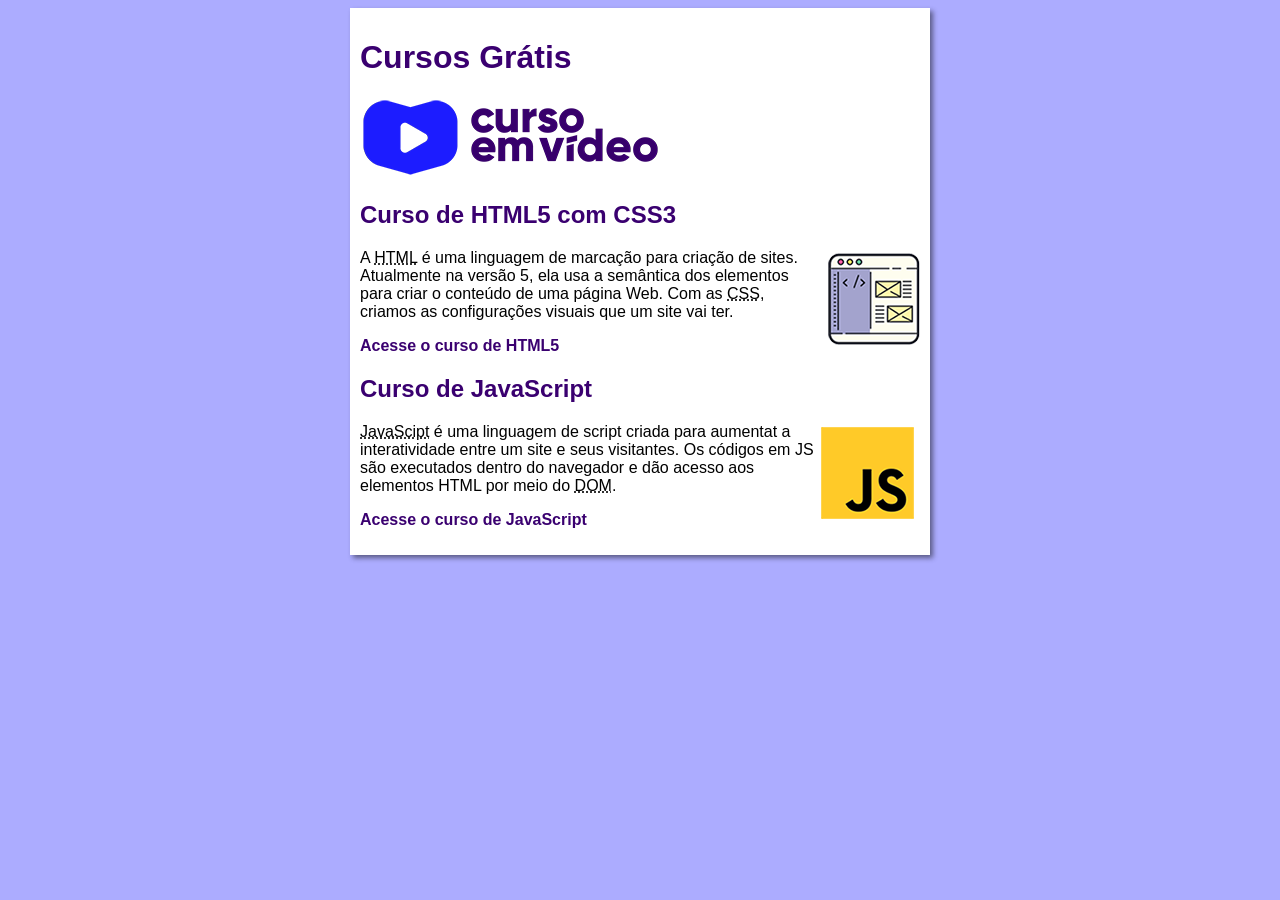
<file: index.html>
<!DOCTYPE html>
<html lang="pt-br">

<head>
    <meta charset="UTF-8">
    <meta http-equiv="X-UA-Compatible" content="IE=edge">
    <meta name="viewport" content="width=device-width, initial-scale=1.0">
    <title>Curso em Vídeo</title>
    <link rel="stylesheet" href="estilos/style.css">
</head>

<body>
    <main>
        <header>
            <h1>Cursos Grátis</h1>
            <img src="imagens/curso-em-video-cor.png" alt="Curso em Vídeo">
            <article>
                <h2>Curso de HTML5 com CSS3</h2>
                <img class="lado" src="imagens/curso-html-css.png" alt="Curso HTML">
                <p>A <abbr title="Hyper Text Markup Language">HTML</abbr> é uma linguagem de marcação para criação de sites. Atualmente na versão 5, ela usa a semântica dos elementos para criar o conteúdo de uma página Web. Com as <abbr title="Cascading Style Sheets">CSS</abbr>,
                    criamos as configurações visuais que um site vai ter.</p>
                <p><a href="curso-html.html">Acesse o curso de HTML5</a></p>
            </article>
            <article>
                <h2>Curso de JavaScript</h2>
                <img class="lado" src="imagens/curso-javascript.png" alt="Curso JS">
                <p><abbr title="JavaScript">JavaScipt</abbr> é uma linguagem de script criada para aumentat a interatividade entre um site e seus visitantes. Os códigos em JS são executados dentro do navegador e dão acesso aos elementos HTML por meio do
                    <abbr title="Document Object Model">DOM</abbr>.</p>
                <p><a href="curso-js.html">Acesse o curso de JavaScript</a></p>
            </article>
        </header>
    </main>
</body>

</html>
</file>
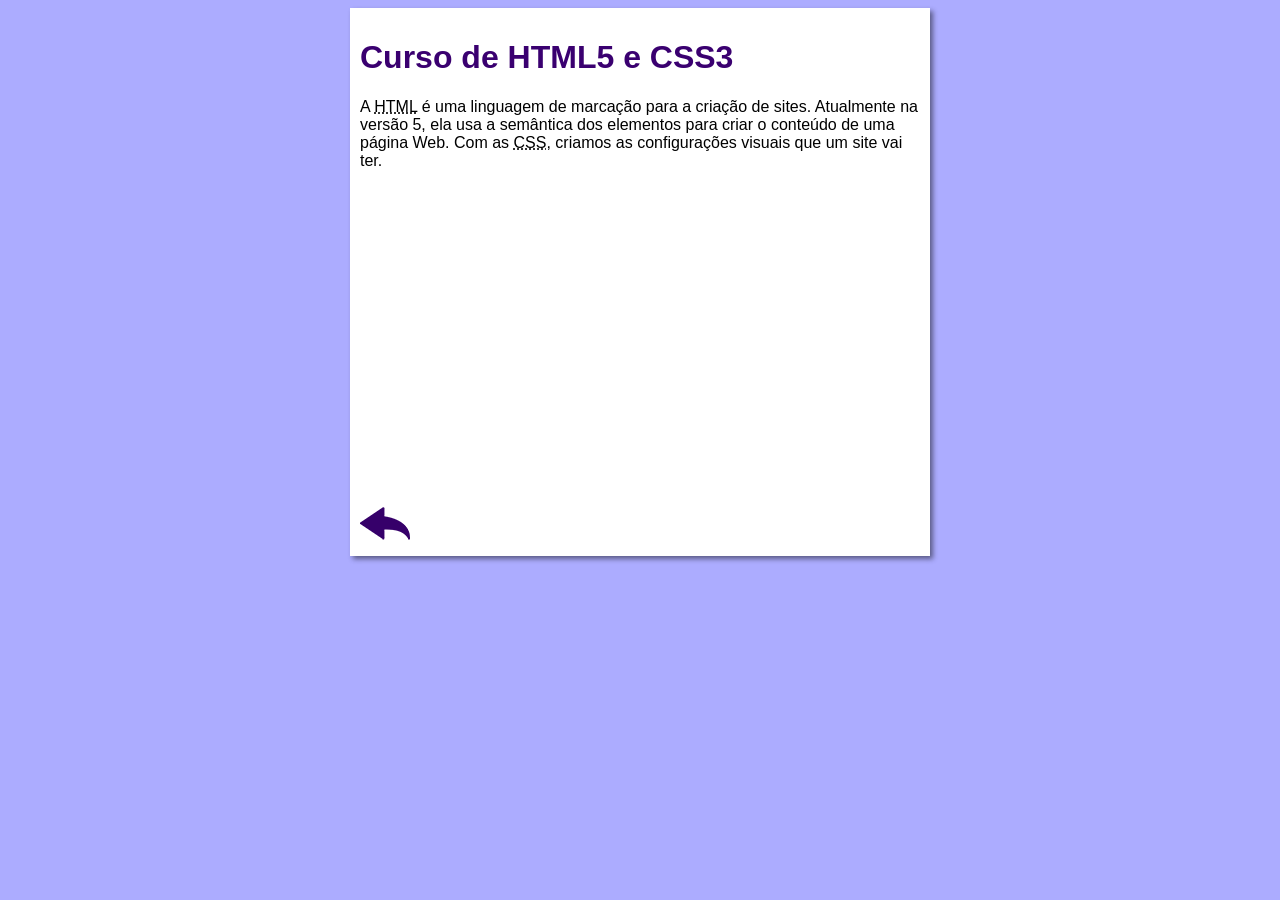
<file: curso-html.html>
<!DOCTYPE html>
<html lang="pt-br">

<head>
    <meta charset="UTF-8">
    <meta name="viewport" content="width=device-width, initial-scale=1.0">
    <title>Curso de HTML</title>
    <link rel="stylesheet" href="estilos/style.css">
</head>

<body>
    <main>
        <header>
            <h1>Curso de HTML5 e CSS3</h1>
        </header>
        <article>
            <p>A <abbr title="HyperText Markup Language">HTML</abbr> é uma linguagem de marcação para a criação de sites. Atualmente na versão 5, ela usa a semântica dos elementos para criar o conteúdo de uma página Web. Com as <abbr title="Cascading Style Sheets">CSS</abbr>,
                criamos as configurações visuais que um site vai ter.</p>

            <iframe width="560" height="315" src="https://www.youtube.com/embed/riSVzwlSnhw" frameborder="0" allow="accelerometer; autoplay; encrypted-media; gyroscope; picture-in-picture" allowfullscreen></iframe>

            <a href="index.html"><img src="imagens/btn-back.png" alt="Voltar"></a>

        </article>
    </main>
</body>

</html>
</file>
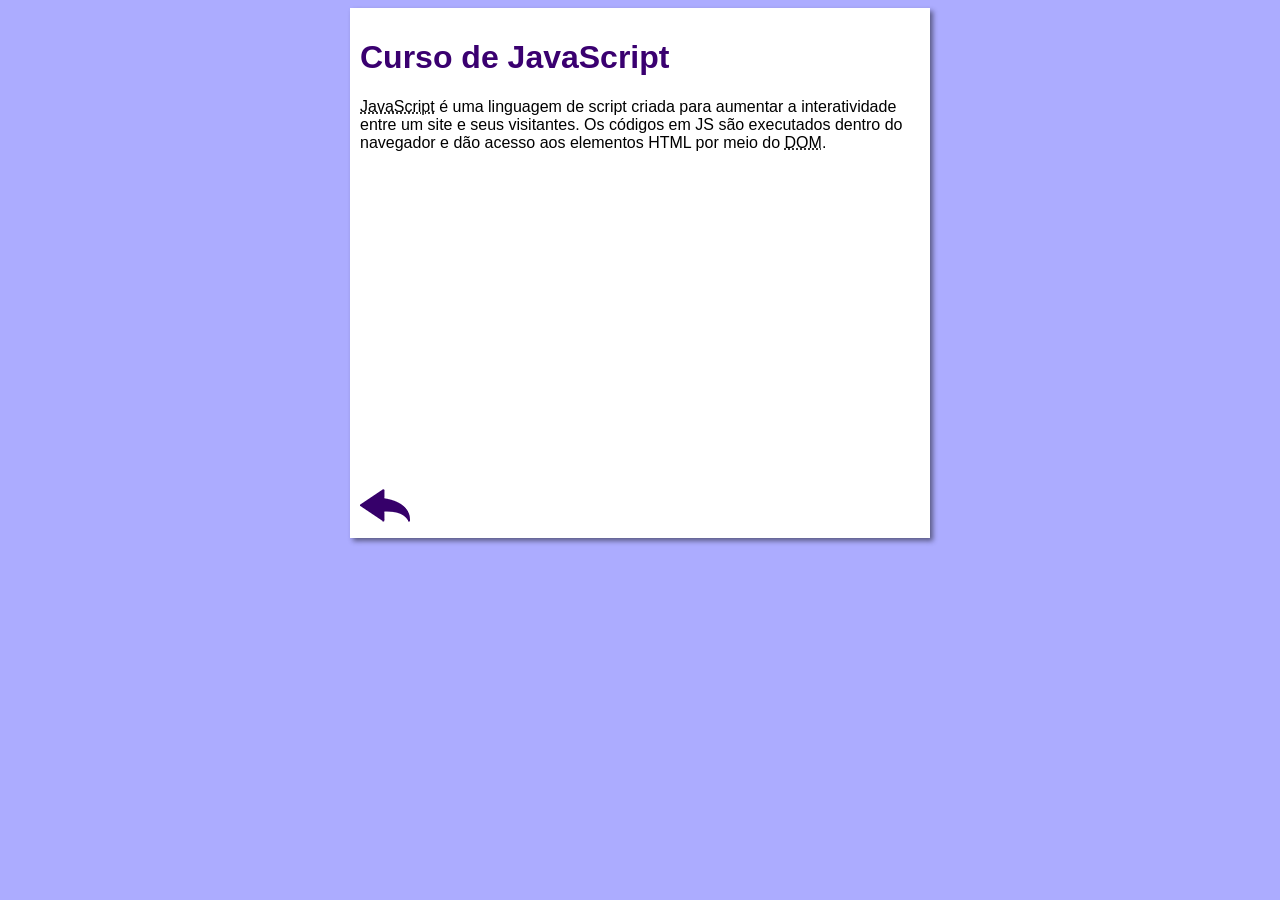
<file: curso-js.html>
<!DOCTYPE html>
<html lang="pt-br">
<head>
    <meta charset="UTF-8">
    <meta name="viewport" content="width=device-width, initial-scale=1.0">
    <title>Curso de JavaScript</title>
    <link rel="stylesheet" href="estilos/style.css">
</head>
<body>
    <main>
        <header>
            <h1>Curso de JavaScript</h1>
        </header>
        <article>
            <p><abbr title="JavaScript">JavaScript</abbr> é uma linguagem de script criada para aumentar a interatividade entre um site e seus visitantes. Os códigos em JS são executados dentro do navegador e dão acesso aos elementos HTML por meio do <abbr title="Document Object Model">DOM</abbr>.</p>

            <iframe width="560" height="315" src="https://www.youtube.com/embed/BXqUH86F-kA" frameborder="0" allow="accelerometer; autoplay; encrypted-media; gyroscope; picture-in-picture" allowfullscreen></iframe>

            <a href="index.html"><img src="imagens/btn-back.png" alt="Voltar"></a>
        </article>
    </main>
</body>
</html>
</file>
<file: estilos/style.css>
* {
    font-family: Arial, Helvetica, sans-serif;
    font-size: 16px;
}

body {
    background-color: #acacff;
}

main {
    background-color: white;
    width: 560px;
    margin: auto;
    padding: 10px;
    box-shadow: 3px 3px 5px rgba(0, 0, 0, 0.473);
}

h1 {
    font-size: 2em;
    color: rgb(58, 0, 112);
}

h2 {
    font-size: 1.5em;
    color: rgb(58, 0, 112);
}

img.lado {
    float: right;
}

a {
    text-decoration: none;
    font-weight: bold;
    color: rgb(58, 0, 112);
}

a:hover {
    text-decoration: underline;
    color: rgb(26, 26, 255);
}
</file>
